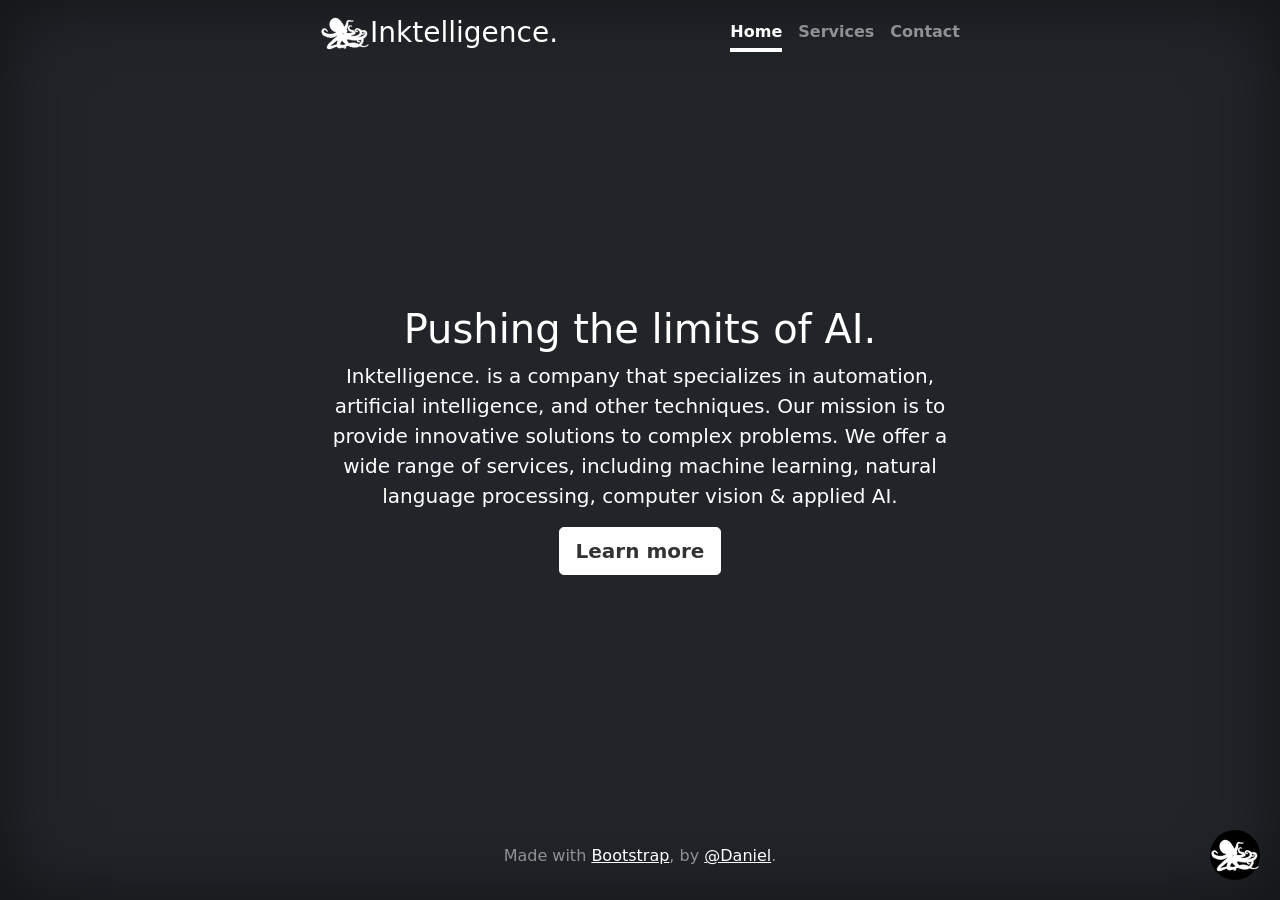
<file: index.html>
<!doctype html>
<html lang="en" class="h-100">

<head>
  <!-- Flavicon -->
  <link rel="apple-touch-icon" sizes="120x120" href="images/favicon_package_v0.16/apple-touch-icon.png">
  <link rel="icon" type="image/png" sizes="32x32" href="images/favicon_package_v0.16/favicon-32x32.png">
  <link rel="icon" type="image/png" sizes="16x16" href="images/favicon_package_v0.16/favicon-16x16.png">
  <link rel="manifest" href="images/favicon_package_v0.16/site.webmanifest">
  <link rel="mask-icon" href="images/favicon_package_v0.16/safari-pinned-tab.svg" color="#5bbad5">
  <meta name="msapplication-TileColor" content="#da532c">
  <meta name="theme-color" content="#ffffff">

  <!-- End Flavicon -->
  <meta charset="utf-8">
  <meta name="viewport" content="width=device-width, initial-scale=1">
  <meta name="description" content="">
  <meta name="author" content="Dan Hoog">
  <meta name="generator" content="Hugo 0.84.0">
  <title>Inktelligence · IA</title>

  <link rel="canonical" href="https://getbootstrap.com/docs/5.0/examples/cover/">

  <!-- Link Swiper's CSS -->
  <link rel="stylesheet" href="https://cdn.jsdelivr.net/npm/swiper@11/swiper-bundle.min.css" />

  <!-- Bootstrap core CSS -->
  <link href="assets/dist/css/bootstrap.min.css" rel="stylesheet">

  <style>
    .bd-placeholder-img {
      font-size: 1.125rem;
      text-anchor: middle;
      -webkit-user-select: none;
      -moz-user-select: none;
      user-select: none;
    }

    @media (min-width: 768px) {
      .bd-placeholder-img-lg {
        font-size: 3.5rem;
      }
    }

    .swiper {
      width: 100%;
      height: 100%;
    }

    .swiper-slide {
      text-align: center;
      font-size: 18px;
      background: #0000;
      display: flex;
      justify-content: center;
      align-items: center;
    }
  </style>


  <!-- Custom styles for this template -->
  <link href="cover.css" rel="stylesheet">
</head>

<body class="d-flex h-100 text-center text-white bg-dark">

  <div class="cover-container d-flex w-100 h-100 p-3 mx-auto flex-column">
    <header class="mb-auto">
      <div>
        <img src="images/flavicon.png" alt="logo" class="float-md-start mb-0">
        <h3 class="float-md-start mb-0">Inktelligence.</h3>
        <nav class="nav nav-masthead justify-content-center float-md-end">
          <a class="nav-link active" aria-current="page">Home</a>
          <a class="nav-link">Services</a>
          <a class="nav-link">Contact</a>
        </nav>
      </div>
    </header>

    <div class="swiper mySwiper">
      <div class="swiper-wrapper">

        <div class="swiper-slide" id="home">
          <!-- ======= Home Section ======= -->
          <section class="home">

            <h1>Pushing the limits of AI.</h1>
            <p class="lead"><b>Inktelligence.</b> is a company that specializes in automation, artificial intelligence,
              and
              other techniques.
              Our mission is to provide innovative solutions to complex problems.
              We offer a wide range of services, including machine learning,
              natural language processing, computer vision & applied AI.</p>
            <p class="lead">
              <a href="#services" class="btn btn-lg btn-secondary fw-bold border-white bg-white">Learn more</a>
            </p>
          </section>
          <!-- ======= End Home Section ======= -->
        </div>

        <div class="swiper-slide" id="services">
          <!-- ======= Service Section ======= -->
          <section class="services">
            <div class="section-title">
              <h1>Services.</h1>
            </div>
            <div class="row">
              <!-- Dropdown on hover-->
                <div class="col-sm">
                  <h3 class="dropdown">AI.
                    <div class="dropdown-content">
                      <p>
                        ChatGPT<br>
                        Computer Vision<br>
                        Speech-to-Text
                      </p>
                    </div>
                  </h3>
                </div>

                <div class="col-sm">
                  <h3 class="dropdown">Automation.
                    <div class="dropdown-content">
                      <p>
                      Boost Efficiency<br>
                      Avoid Errors<br>
                      Save Time
                      </p>
                    </div>
                  </h3>
                </div>

                <div class="col-sm">
                  <h3 class="dropdown">Visualization.
                    <div class="dropdown-content">Dashboards<br>WebApps<br>Reporting</div>
                  </h3>
                </div>
            </div>
          </section>
          <!-- End Service Section -->
        </div>

        <div class="swiper-slide" id="contact">
          <!-- ======= Service Section ======= -->
          <section class="contact">
            <div class="section-title">
              <h1>About</h1>
              <p>Created with <a style="text-decoration:none" href="https://www.google.com/search?q=love">&#10084</a>.</p>
            </div>
          </section>
          <!-- End Service Section -->
        </div>

      </div>
    </div>

    <!-- Chatbot -->
    <div class="chat-wrapper">
      <!-- Floating Chat Icon -->
      <button class="btn chat-icon" id="chatIcon">
        <img src="images/flavicon.png" alt="chat" class="chat-img">
      </button>

      <!-- Chat Box -->
      <div class="chat-box card">
          <div class="card-header d-flex justify-content-between align-items-center bg-dark text-white">
              <h5>Inktellichat.</h5>
              <button class="btn-close btn-close-white" id="closeChat"></button>
          </div>
          <div class="card-body chat-content">
              <div class="chat-message support">Hello! How can I help you?</div>
          </div>
          <div class="card-footer chat-input">
              <div class="input-group">
                  <input type="text" class="form-control" placeholder="Type a message...">
                  <button class="btn btn-outline-dark">➤</button>
              </div>
          </div>
      </div>
    </div>

    <!-- End Chatbot -->

    <footer class="mt-auto text-white-50">
      <p>Made with <a href="https://getbootstrap.com/" class="text-white">Bootstrap</a>, by <a
          href="https://es.linkedin.com/in/daniel-ramos-hoogwout" class="text-white">@Daniel</a>.</p>
    </footer>
  </div>

  <!-- Swiper JS -->
  <script src="https://cdn.jsdelivr.net/npm/swiper@11/swiper-bundle.min.js"></script>
  <!-- Bootstrap 5 JS -->
  <script src="https://cdn.jsdelivr.net/npm/bootstrap@5.3.0/dist/js/bootstrap.bundle.min.js"></script>

  <!-- Initialize Swiper -->
  <script>
    var swiper = new Swiper(".mySwiper", {
      direction: "vertical",
      slidesPerView: 1,
      mousewheel: true,
      pagination: {
        el: ".swiper-pagination",
        clickable: true,
      },
    });
  </script>

  <!-- Nav Activator-->
  <script>
    const navLinks = document.querySelectorAll('.nav-link');
    
    navLinks.forEach(link => {
      link.addEventListener('click', () => {
        navLinks.forEach(link => link.classList.remove('active'));
        link.classList.add('active');
        if (link.innerHTML === "Home") {
          swiper.slideTo(0);
        } else if (link.innerHTML === "Services") {
          swiper.slideTo(1);
        } else {
          swiper.slideTo(2);
        }
        
      });
    });
  </script>

  <!-- Nav Pagination-->
  <script>
    swiper.on('transitionEnd', function (e) {
      navLinks.forEach(link => link.classList.remove('active'));
      navLinks[swiper.realIndex].classList.add('active');
    });
  </script>

  <script>
    //Dropdown in Services
    const dropdowns = document.querySelectorAll('.dropdown');
    const dropdownContents = document.querySelectorAll('.dropdown-content');

    dropdowns.forEach((dropdown) => {
      dropdown.addEventListener('mouseover', () => {
        dropdownContents.forEach((dropdownContent) => {
          dropdownContent.style.borderTop = 'solid white';
          dropdownContent.style.display = 'block';
          dropdownContent.style.color = '#fff';
          dropdownContent.style.maxHeight = '300px';
          dropdownContent.style.width = '100%';
          dropdownContent.style.transition = 'max-height 1.5s 0.25s ease-in, width 0.5s';

          // Add media query to change width for smartphones
          if (window.matchMedia("(max-width: 767px)").matches) {
            dropdownContent.style.width = '50%';
            dropdownContent.style.margin = 'auto';
          }
        });
      });
    });
  </script>

  <script>
    document.getElementById("chatIcon").addEventListener("click", function() {
      document.querySelector(".chat-box").style.display = "block";
      //this.classList.add("hidden"); // Invert colors when chat opens
    });

    document.getElementById("closeChat").addEventListener("click", function() {
        document.querySelector(".chat-box").style.display = "none";
       // document.getElementById("chatIcon").classList.remove("hidden"); // Reset colors when chat closes
    });

  </script>

  <script>
    document.addEventListener("DOMContentLoaded", function () {
        const inputField = document.querySelector(".chat-input input");
        const sendButton = document.querySelector(".chat-input button");
        const chatContent = document.querySelector(".chat-content");

        // Function to add a message
        function addMessage() {
            let messageText = inputField.value.trim();

            if (messageText !== "") {
                let messageDiv = document.createElement("div");
                messageDiv.classList.add("chat-message", "user");
                messageDiv.innerText = messageText;

                chatContent.appendChild(messageDiv);
                inputField.value = "";

                // Auto-scroll to the latest message
                chatContent.scrollTop = chatContent.scrollHeight;
            }
        }

        // Click event for Send button
        sendButton.addEventListener("click", addMessage);

        // Enter key event in input field
        inputField.addEventListener("keypress", function (event) {
            if (event.key === "Enter") {
                event.preventDefault(); // Prevent default form submission
                addMessage();
            }
        });
    });

  </script>

</body>

</html>
</file>
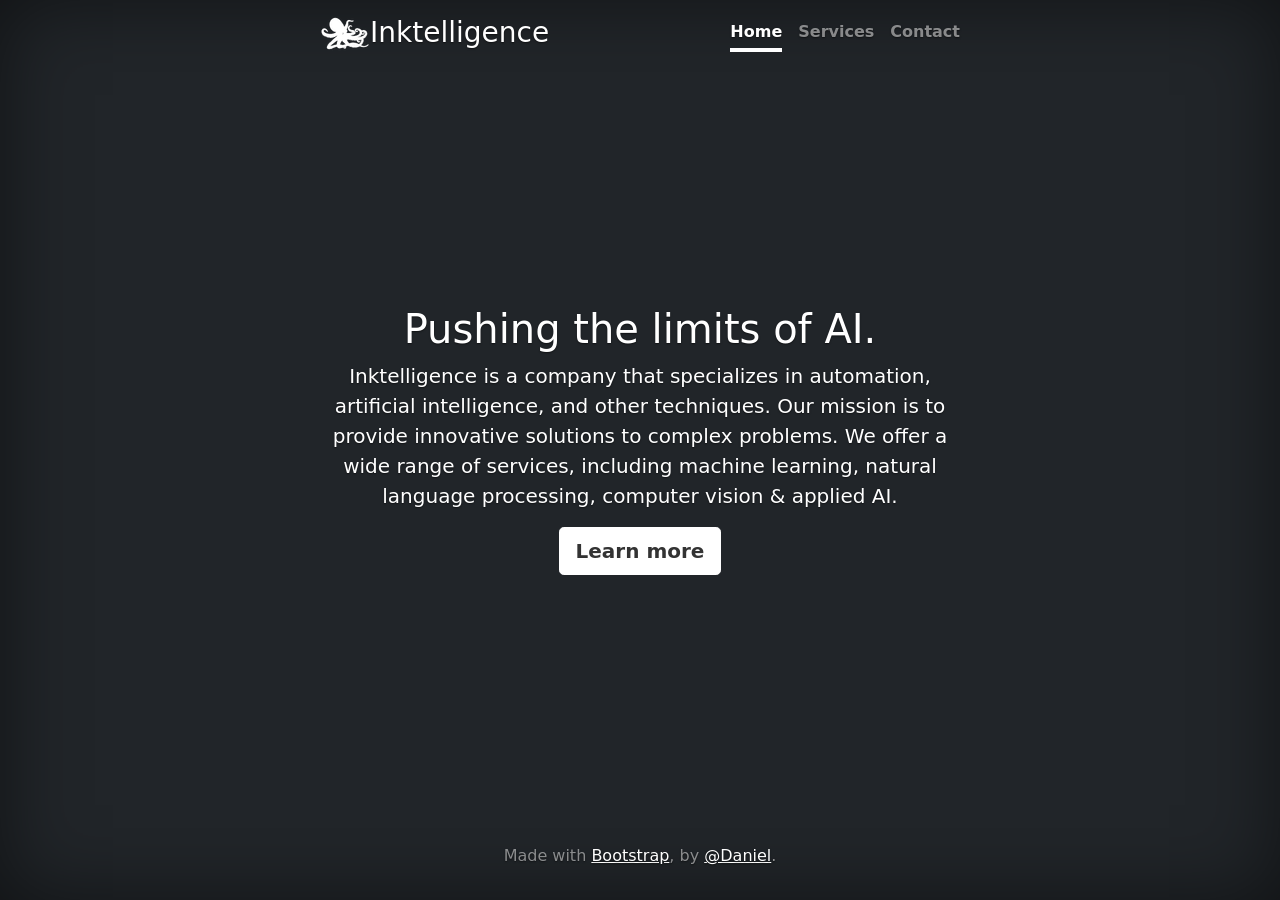
<file: cover/index.html>
<!doctype html>
<html lang="en" class="h-100">

<head>
  <meta charset="utf-8">
  <meta name="viewport" content="width=device-width, initial-scale=1">
  <meta name="description" content="">
  <meta name="author" content="Dan Hoog">
  <meta name="generator" content="Hugo 0.84.0">
  <title>Inktelligence · IA</title>

  <link rel="canonical" href="https://getbootstrap.com/docs/5.0/examples/cover/">

  <!-- Link Swiper's CSS -->
  <link rel="stylesheet" href="https://cdn.jsdelivr.net/npm/swiper@11/swiper-bundle.min.css" />

  <!-- Bootstrap core CSS -->
  <link href="../assets/dist/css/bootstrap.min.css" rel="stylesheet">

  <style>
    .bd-placeholder-img {
      font-size: 1.125rem;
      text-anchor: middle;
      -webkit-user-select: none;
      -moz-user-select: none;
      user-select: none;
    }

    @media (min-width: 768px) {
      .bd-placeholder-img-lg {
        font-size: 3.5rem;
      }
    }

    .swiper {
      width: 100%;
      height: 100%;
    }

    .swiper-slide {
      text-align: center;
      font-size: 18px;
      background: #0000;
      display: flex;
      justify-content: center;
      align-items: center;
    }
  </style>


  <!-- Custom styles for this template -->
  <link href="cover.css" rel="stylesheet">
</head>

<body class="d-flex h-100 text-center text-white bg-dark">

  <div class="cover-container d-flex w-100 h-100 p-3 mx-auto flex-column">
    <header class="mb-auto">
      <div>
        <img src="../images/flavicon.png" alt="logo" class="float-md-start mb-0">
        <h3 class="float-md-start mb-0">Inktelligence</h3>
        <nav class="nav nav-masthead justify-content-center float-md-end">
          <a class="nav-link active" aria-current="page" href="#home">Home</a>
          <a class="nav-link" href="#services">Services</a>
          <a class="nav-link" href="#contact">Contact</a>
        </nav>
      </div>
    </header>

    <div class="swiper mySwiper">
      <div class="swiper-wrapper">

          <div class="swiper-slide" id="home">
            <!-- ======= Home Section ======= -->
            <section class="home">

              <h1>Pushing the limits of AI.</h1>
              <p class="lead"><b>Inktelligence</b> is a company that specializes in automation, artificial intelligence, and
                other techniques.
                Our mission is to provide innovative solutions to complex problems.
                We offer a wide range of services, including machine learning,
                natural language processing, computer vision & applied AI.</p>
              <p class="lead">
                <a href="#services" class="btn btn-lg btn-secondary fw-bold border-white bg-white">Learn more</a>
              </p>
            </section>
            <!-- ======= End Home Section ======= -->
          </div>

          <div class="swiper-slide" id="services">
            <!-- ======= Service Section ======= -->
            <section  class="services">
              <div class="section-title">
                <h1>Services</h1>
                <p>Magnam dolores commodi suscipit. Necessitatibus eius consequatur ex aliquid fuga eum quidem. Sit sint
                  consectetur velit. Quisquam quos quisquam cupiditate. Et nemo qui impedit suscipit alias ea. Quia fugiat sit
                  in iste officiis commodi quidem hic quas.</p>
              </div>
            </section>
            <!-- End Service Section -->
          </div>

          <div class="swiper-slide" id="contact">
            <!-- ======= Service Section ======= -->
            <section  class="contact">
              <div class="section-title">
                <h1>About</h1>
                <p>Created with love.</p>
              </div>
            </section>
            <!-- End Service Section -->
          </div>

      </div>
    </div>

    <footer class="mt-auto text-white-50">
      <p>Made with <a href="https://getbootstrap.com/" class="text-white">Bootstrap</a>, by <a
          href="https://es.linkedin.com/in/daniel-ramos-hoogwout" class="text-white">@Daniel</a>.</p>
    </footer>
  </div>

  <!-- Swiper JS -->
  <script src="https://cdn.jsdelivr.net/npm/swiper@11/swiper-bundle.min.js"></script>

  <!-- Initialize Swiper -->
  <script>
    var swiper = new Swiper(".mySwiper", {
      direction: "vertical",
      slidesPerView: 1,
      mousewheel: true,
      pagination: {
        el: ".swiper-pagination",
        clickable: true,
      },
    });
  </script>

  <script>
  const navLinks = document.querySelectorAll('.nav-link');

  navLinks.forEach(link => {
    link.addEventListener('click', () => {
      navLinks.forEach(link => link.classList.remove('active'));
      link.classList.add('active');
    });
  });
  </script> 

</body>

</html>
</file>
<file: cover.css>
/*
 * Globals
 */


/* Custom default button */
.btn-secondary,
.btn-secondary:hover,
.btn-secondary:focus {
  color: #333;
  text-shadow: none; /* Prevent inheritance from `body` */
}


/*
 * Base structure
 */

body {
  /*text-shadow: 0 .05rem .1rem rgba(0, 0, 0, .5);*/ /* Dont see it applied, and it messes with the chat text */ 
  box-shadow: inset 0 0 5rem rgba(0, 0, 0, .5);
}

.cover-container {
  max-width: 42em;
}


/*
 * Header
 */

.nav-masthead .nav-link {
  padding: .25rem 0;
  font-weight: 700;
  color: rgba(255, 255, 255, .5);
  background-color: transparent;
  border-bottom: .25rem solid transparent;
}

/* .nav-masthead .nav-link:hover,
.nav-masthead .nav-link:focus {
  border-bottom-color: rgba(255, 255, 255, .25);
} */

.nav-masthead .nav-link + .nav-link {
  margin-left: 1rem;
}

.nav-masthead .active {
  color: #fff;
  border-bottom-color: #fff;
}

/*
ul {
  list-style: none;
  margin: 0; 
  padding: 0;
}
*/

/* Section */
/* Take all available space */
section {
  width: 100%;
}

/* Hover Services Section */

/* Dropdown Button */
.dropdown {
  position: relative;
  display: block;
}

.dropdown-content {
  font-size: large;
  display: block;
  z-index: -1;
  max-height: 0px;
  overflow: hidden;
  text-align: center;
  width: 10%;
}

/* Chat Wrapper */
.chat-wrapper {
  position: fixed;
  bottom: 20px;
  right: 20px;
  z-index: 1000;
}

/* Floating Chat Icon (Default: White Background, Black Text) */
.chat-icon {
  width: 50px;
  height: 50px;
  border-radius: 50%;
  font-size: 24px;
  display: flex;
  align-items: center;
  justify-content: center;
  background-color: black;  /* Inverted default */
  color: black;  /* Inverted default */
  border: 2px solid black;
  cursor: pointer;
  /*box-shadow: 2px 2px 10px rgba(0, 0, 0, 0.2);*/
  transition: all 0.3s ease;  /* Smooth effect */
}

/* When chat opens, swap colors */
.chat-icon.hidden {
  background-color: black;
  color: white;
}

/* Chat Box */
.chat-box {
  width: 400px;
  height: 500px;
  position: absolute;
  bottom: 60px;
  right: 0;
  display: none; /* Initially hidden */
}

/* Chat Content */
.chat-content {
  padding: 15px;
  min-height: 400px;
  max-height: 400px;
  overflow-y: auto;
  display: flex;
  flex-direction: column;
  gap: 8px; /* Space between messages */
}

/* Chat Footer */
.chat-input {
  padding: .25rem .25rem;

}

/* Chat Message - Default (Support) */
.chat-message {
  max-width: 75%;
  padding: 10px;
  border-radius: 15px 15px 15px 0;
  background: #f1f1f1;
  color: black;
  align-self: flex-start;
}

/* User Message */
.chat-message.user {
  background: black;
  color: white;
  align-self: flex-end;
  border-radius: 15px 15px 0 15px;
}
</file>
<file: cover/cover.css>
/*
 * Globals
 */


/* Custom default button */
.btn-secondary,
.btn-secondary:hover,
.btn-secondary:focus {
  color: #333;
  text-shadow: none; /* Prevent inheritance from `body` */
}


/*
 * Base structure
 */

body {
  text-shadow: 0 .05rem .1rem rgba(0, 0, 0, .5);
  box-shadow: inset 0 0 5rem rgba(0, 0, 0, .5);
}

.cover-container {
  max-width: 42em;
}


/*
 * Header
 */

.nav-masthead .nav-link {
  padding: .25rem 0;
  font-weight: 700;
  color: rgba(255, 255, 255, .5);
  background-color: transparent;
  border-bottom: .25rem solid transparent;
}

.nav-masthead .nav-link:hover,
.nav-masthead .nav-link:focus {
  border-bottom-color: rgba(255, 255, 255, .25);
}

.nav-masthead .nav-link + .nav-link {
  margin-left: 1rem;
}

.nav-masthead .active {
  color: #fff;
  border-bottom-color: #fff;
}
</file>
